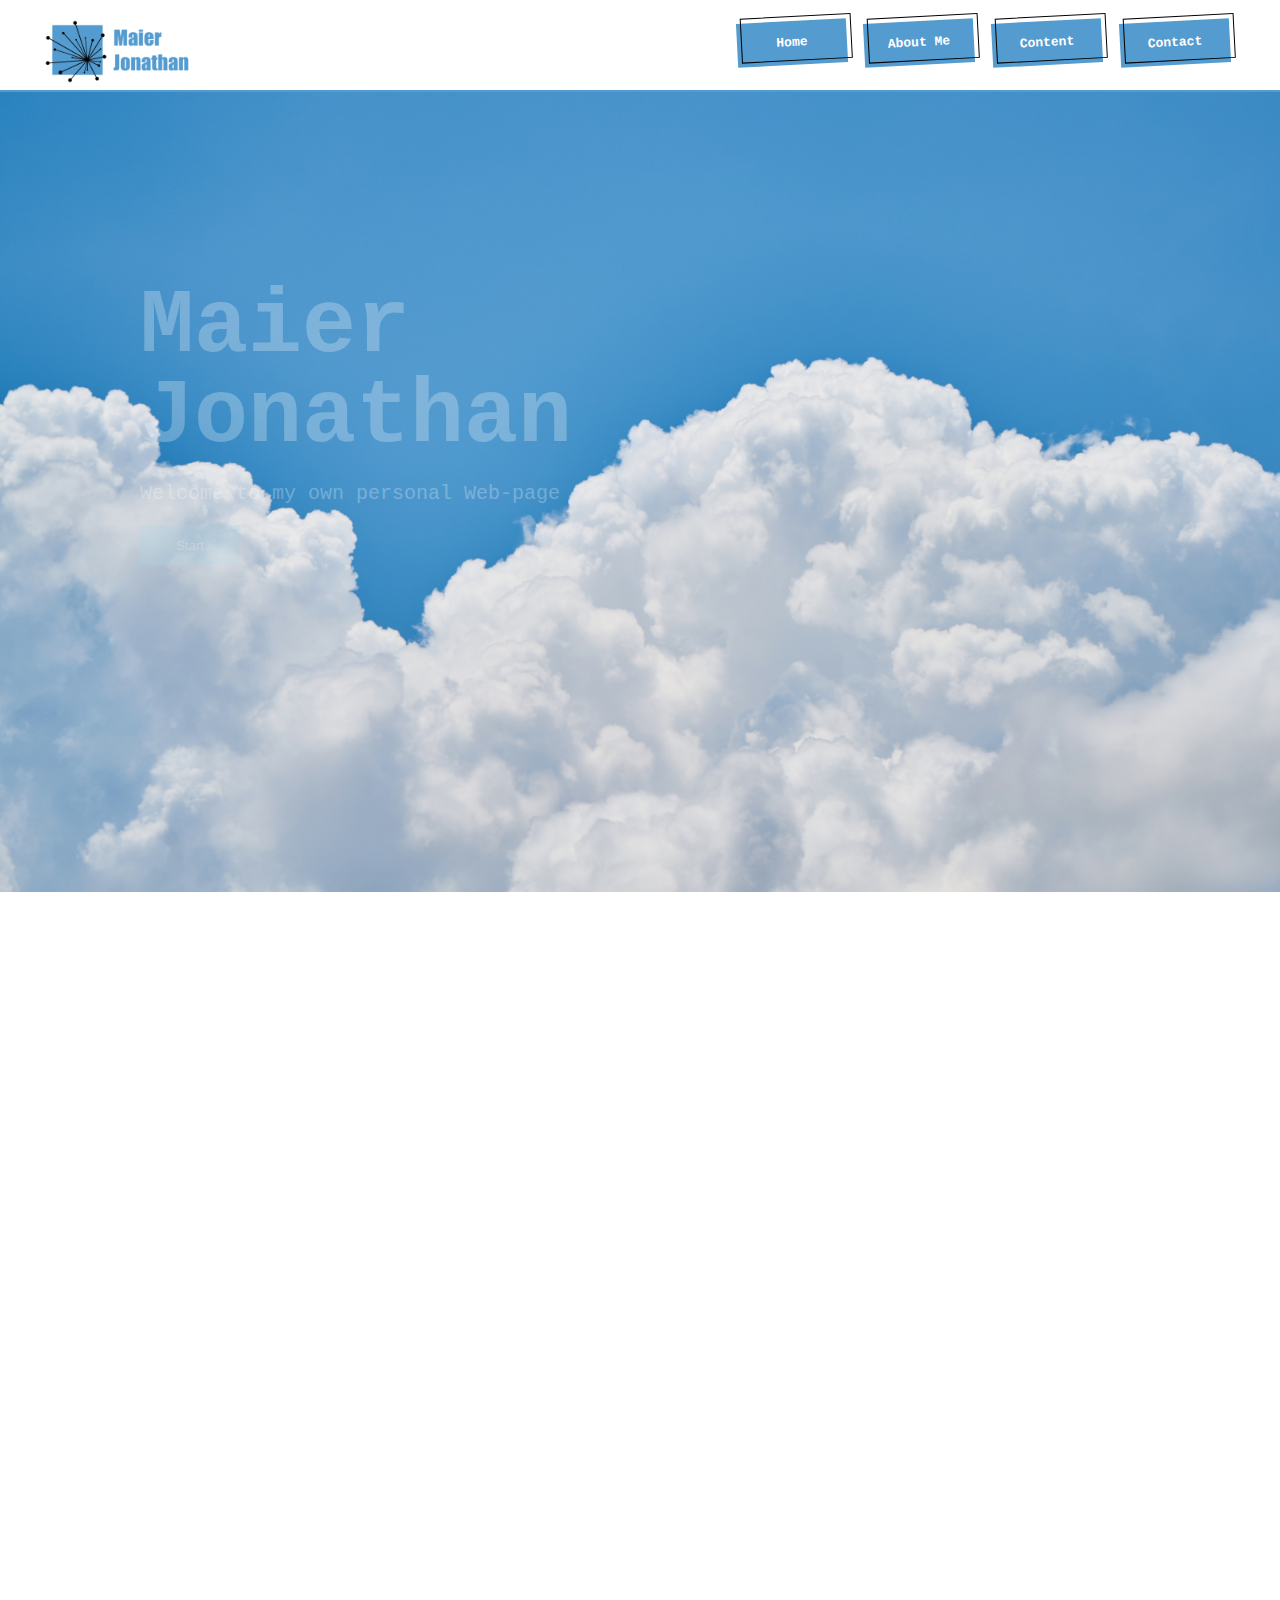
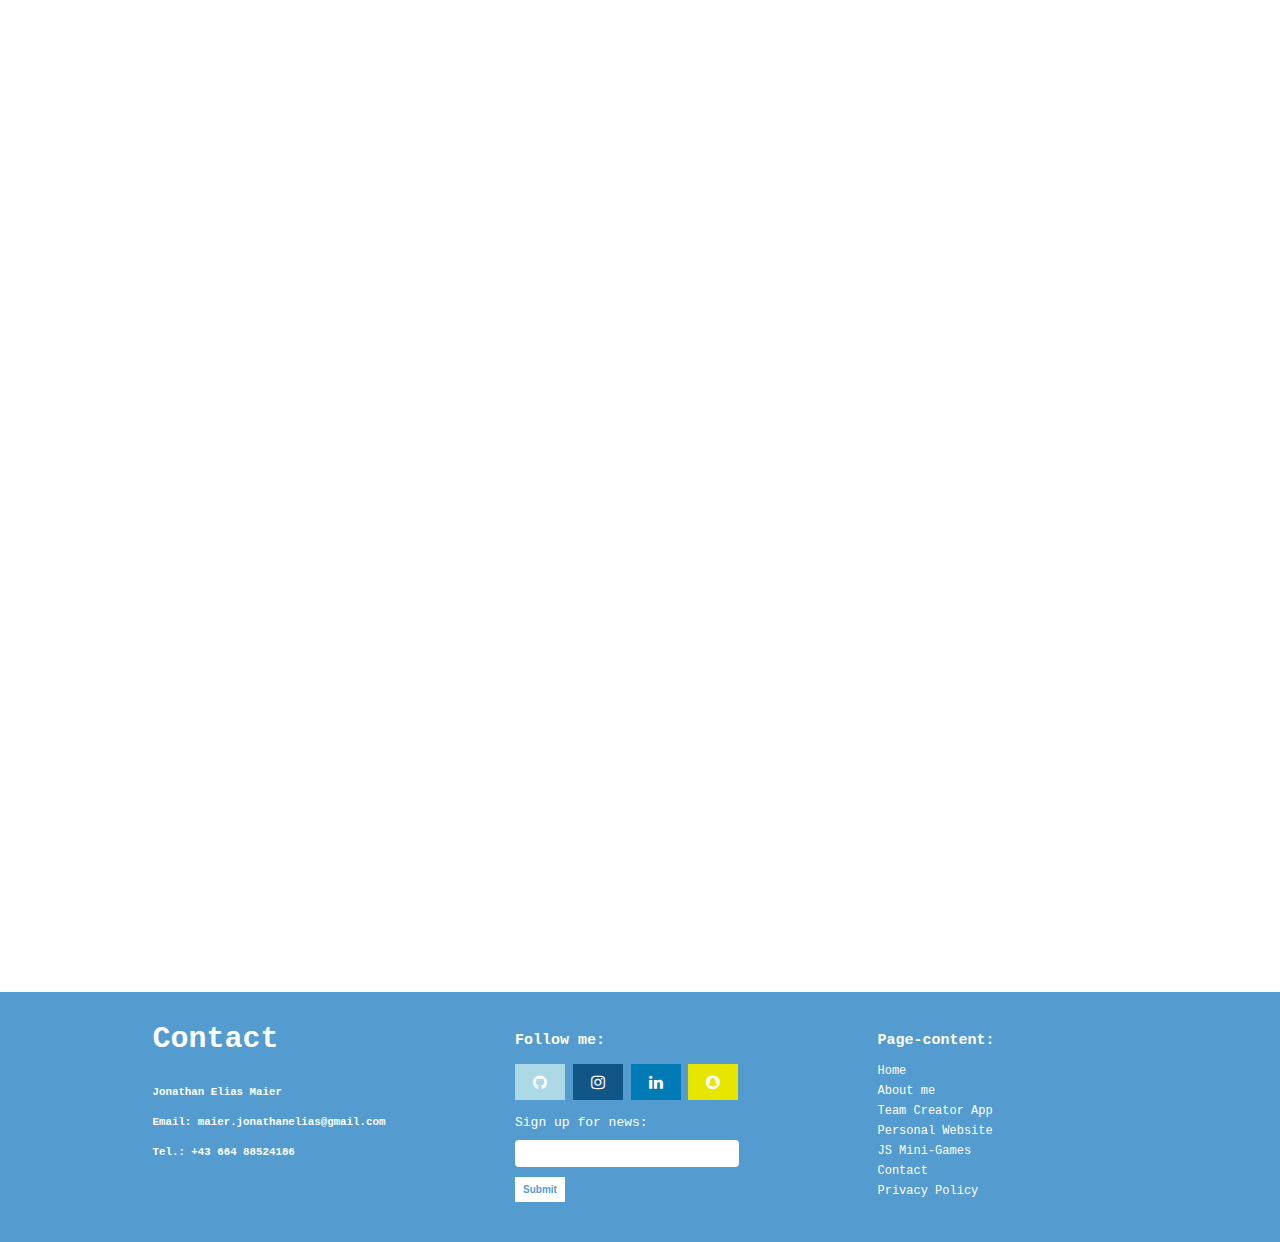
<file: index.html>
﻿<!DOCTYPE html>

<html lang="en" xmlns="http://www.w3.org/1999/xhtml">
<head>
    <meta charset="utf-8" />
    <meta name="viewport" content="width=device-width, initial-scale=0.6">
    <link rel="stylesheet" href="Styles\NavAndFooterStyles.css">
    <link rel="stylesheet" href="Styles\mainPage.css">
    <link rel="stylesheet" href="https://cdnjs.cloudflare.com/ajax/libs/font-awesome/4.7.0/css/font-awesome.min.css">
    <title>Jonathan Maier</title>
</head>
<body>
    <section>
        <div class="navContainer">
            <div class="navInnerContainer">
                <div class="logo" onclick="Links.goToPage(0,0,0)">
                    <image class="logoImage" src="Bilder\logo.png"></image>
                </div>
                <div class="navElements">
                    <ul>
                        <li onclick="Links.goToPage(0,0,0)" class="button-53 navList">Home</li>
                        <li onclick="Links.goToPage(1,0,0)" class="button-53 navList">About Me</li>
                        <li onclick="Links.goToPage(0,0,1600)" class="button-53 navList">Content</li>
                        <li onclick="Links.goToPage(1,4,0)" class="button-53 navList">Contact</li>
                    </ul>
                </div>
                <div class="dropDown">
                    <button class="dropDownButton">
                        <image class="dropDownButtonImage" src="Bilder\dropDownButton.png"></image>
                    </button>
                    <div class="dropDownContent">
                        <a class ="dropA" onclick="Links.goToPage(0,0,0)">Home</a>
                        <a class ="dropA" onclick="Links.goToPage(1,0,0)">About Me</a>
                        <a class ="dropA" onclick="Links.goToPage(0,0,1600)">Content</a>
                        <a class ="dropA" onclick="Links.goToPage(1,4,0)">Contact</a>
                    </div>
                </div>
            </div>
        </div>
    </section>
    <script src="Scripts\navScript.js"></script>
    <section class="bigMainSection" id="">
        <div class="imageContainer">
            <div class="startContainer">
                <h1 class="startContainerHeader">Maier<br />Jonathan</h1>
                <p class="startContainerText">Welcome to my own personal Web-page</p>
                <button onclick="Links.goToPage(0,0,750)" class="startContainerButton">Start</button>
            </div>
        </div>
    </section>
    <section class="mainSection">
        <div class="backgroundContainer">
            <div class="aboutMeContainer">
                <div class="textContainer">
                    <div>
                        <h1 class="noMarginPadding aboutMeHeader">About me</h1>
                        <p class="aboutMeText">
                            My Name is Jonathan Maier and I am a Software Developer. I was born on 18th of November in 2002, thus I am almost 20 years old and currently studying
                            "Software Engineering and Management" at the Technical University Graz.<br /><br /> I attended an heavily science based High School where contradictorily my interest in Software Engineering was developed.
                            However, my School did not have great Offerings to get into Informatics, so on may way of self-learning I picked up the basics myself. I quickly realized how incomprehensible large the field of Computer Science was
                            and I had a truly tough time to get into it. <br/><br/> As the years passed however, I was lucky to meet awesome People who shared their interests and knowledge with me,
                            so I could get a superficial impression of what was going on in the amazing Aria of Computer Science and till this day I continue to learn and try new Things. However, I am still at the beginning of my journey!
                        </p>
                        <button onclick="Links.goToPage(1,0,0)" class="button-53 big">Learn more...</button>
                    </div>
                </div>
                <div class="aboutMePictureContainer">
                    <canvas id="canvas" width="900px" height="600px"></canvas>
                </div>
            </div>
        </div>
        <!--Here goes the script...-->
        <script src="Scripts\canvasScript.js"></script>
        <script src="Scripts\sizeAdapterScript.js"></script>
    </section>
    <section class="mainSection">
        <div class="projectsContainer">
            <div class="projectsHeaderContainer">
                <h1 id="sliderHeader" class="noMarginPadding">Projects/Content</h1>
            </div>
            <div class="buttonAndSliderContainer">
                <div class="buttonContainer">
                    <a class="previousSliderElementButton" id="prevButton"><i class="arrow left"></i></a>
                </div>
                <div class="sliderContainer">
                    <!-- SliderElement-->
                    <div class="sliderElement">
                        <div class="imageContainerSlider">
                            <image class="projectPicture" src="Bilder\aboutMePicture.png" alt="Programmer" width="50%"></image>
                        </div>
                        <div class="textContainerSlider">
                            <h3 class="projectHeader">About Me</h3>
                            <p class="projectContent">As you might have read above, my Name is Jonathan Maier and I am an upcoming Software Developer constantly trying to learn new Skills.</p>
                            <a onclick="Links.goToPage(1,0,0)" class="sliderLink">Read more ></a>
                        </div>
                    </div>

                    <!-- SliderElement-->
                    <div class="sliderElement">
                        <div class="imageContainerSlider">
                            <image class="projectPicture" src="Bilder\wideVorstellungsbild.png" alt="Team Creator" width="100%" height="100px"></image>
                        </div>
                        <div class="textContainerSlider">
                            <h3 class="projectHeader">Team Creator</h3>
                            <p class="projectContent">Team Creator is the first App I have ever developed! It simply creates fair Teams with the selected algorithm and was created with Java and Android Studio.</p>
                            <a onclick="Links.goToPage(1,1,0)" class="sliderLink">Read more ></a>
                        </div>
                    </div>

                    <!-- SliderElement-->
                    <div class="sliderElement">
                        <div class="imageContainerSlider">
                            <image class="projectPicture" src="Bilder\websitePicture.PNG" alt="Personal Website" width="100%"></image>
                        </div>
                        <div class="textContainerSlider">
                            <h3 class="projectHeader">Personal Website</h3>
                            <p class="projectContent">At this Moment your are looking at my new personal Homepage. Interested in the progress and how it was done? Just click the Link...</p>
                            <a onclick="Links.goToPage(1,2,0)" class="sliderLink">Read more ></a>
                        </div>
                    </div>

                    <!-- SliderElement-->
                    <div class="sliderElement">
                        <div class="imageContainerSlider">
                            <image class="projectPicture" src="Bilder\miniGamesPicture.png" alt="Minigames" width="100%"></image>
                        </div>
                        <div class="textContainerSlider">
                            <h3 class="projectHeader">JS Mini-Games</h3>
                            <p class="projectContent">During my Time at the Austrian Armed Forces I started learning JavaScript by mainly programming Mini-Games.</p>
                            <a onclick="Links.goToPage(1,3,0)" class="sliderLink">Read more ></a>
                        </div>
                    </div>

                    <!-- SliderElement-->
                    <div class="sliderElement">
                        <div class="imageContainerSlider">
                            <image class="projectPicture" src="Bilder\contactPicture.png" alt="Contact" width="70%"></image>
                        </div>
                        <div class="textContainerSlider">
                            <h3 class="projectHeader">Contact</h3>
                            <p class="projectContent">If you have any Suggestions for my App, Website or future Projects or just want to say "Hello" - feel free to do so!</p>
                            <a onclick="Links.goToPage(1,4,0)" class="sliderLink">Read more ></a>
                        </div>
                    </div>

                    <!-- SliderElement-->
                    <div class="sliderElement">
                        <div class="imageContainerSlider">
                            <image class="projectPicture" src="Bilder\privacyPolicyPicture.png" alt="Privacy Policy" width="70%"></image>
                        </div>
                        <div class="textContainerSlider">
                            <h3 class="projectHeader">Privacy Policy</h3>
                            <p class="projectContent">Don't worry, your Data is in good hands! If you are curious about which Data we collect and what we are using it for, just click the link.</p>
                            <a onclick="Links.goToPage(1,5,0)" class="sliderLink">Read more ></a>
                        </div>
                    </div>

                </div>
                <div class="buttonContainer">
                    <a class="nextSliderElementButton" id="nextButton"><i class="arrow right"></i></a>
                </div>
                <div class="horizontalButtonContainer">
                    <a class="previousSliderElementButton" id="secondPrevButton"><i class="arrow left"></i></a>
                    <a class="nextSliderElementButton" id="secondNextButton"><i class="arrow right"></i></a>
                </div>
            </div>
        </div>
        <!--Here goes the script...-->
        <script src="Scripts\sliderScript.js"></script>
    </section>
    <section>
        <footer>
            <div class="footerContainer">
                <div class="upperFooter">
                    <div class="footerSmallSection" id="firstFooterLine">
                        <h3 class="footerHeader">Contact</h3>
                        <h5 class="pageContentHolder">Jonathan Elias Maier</h5>
                        <h5 class="pageContentHolder">Email: maier.jonathanelias@gmail.com</h5>
                        <h5 class="pageContentHolder"> Tel.: +43 664 88524186</h5>
                    </div>
                    <div class="footerSmallSection" id="secondFooterLine">
                        <h3 class="footerSmallHeader"> Follow me:</h3>
                        <a href="https://github.com/jonnyCap" class="fa fa-github"></a>
                        <a href="https://www.instagram.com/jonathan._.maier/" class="fa fa-instagram"></a>
                        <a href="#" class="fa fa-linkedin"></a>
                        <a href="https://t.snapchat.com/CXsoOf11" class="fa fa-snapchat"></a>
                        </br>
                        </br>
                        <form method="post" id="subscriptionForm" action="Scripts\emailSubmissionScript.php">
                            <label id="emailInputLabel">Sign up for news:</label>
                            <input id="emailInputFooter" type="email" name="subscriptionEmail" />
                        </form>
                        <button form="subscriptionForm" id="emailSubmitButton" name="subscribeButton" onclick="email.clickEmailSubscription()">Submit</button>
                        <h6 class="confirmationText">Signed up successfully!</h6>
                    </div>
                    <div class="footerSmallSection" id="thirdFooterLine">
                        <h3 class="footerSmallHeader">Page-content:</h3>
                        <a onclick="Links.goToPage(0,0,0)" class="pageContentHolder"><h6 class="pageContentHolder">Home</h6></a>
                        <a onclick="Links.goToPage(1,0,0)" class="pageContentHolder"><h6 class="pageContentHolder">About me</h6></a>
                        <a onclick="Links.goToPage(1,1,0)" class="pageContentHolder"><h6 class="pageContentHolder">Team Creator App</h6></a>
                        <a onclick="Links.goToPage(1,2,0)" class="pageContentHolder"><h6 class="pageContentHolder">Personal Website</h6></a>
                        <a onclick="Links.goToPage(1,3,0)" class="pageContentHolder"><h6 class="pageContentHolder">JS Mini-Games</h6></a>
                        <a onclick="Links.goToPage(1,4,0)" class="pageContentHolder"><h6 class="pageContentHolder">Contact</h6></a>
                        <a onclick="Links.goToPage(1,5,0)" class="pageContentHolder"><h6 class="pageContentHolder">Privacy Policy</h6></a>
                    </div>
                </div>
            </div>
        </footer>
    </section>
    <script src="Scripts\textAppearanceSrcript.js"></script>
    <script src="Scripts\handlerScript.js"></script>
</body>
</html>
</file>
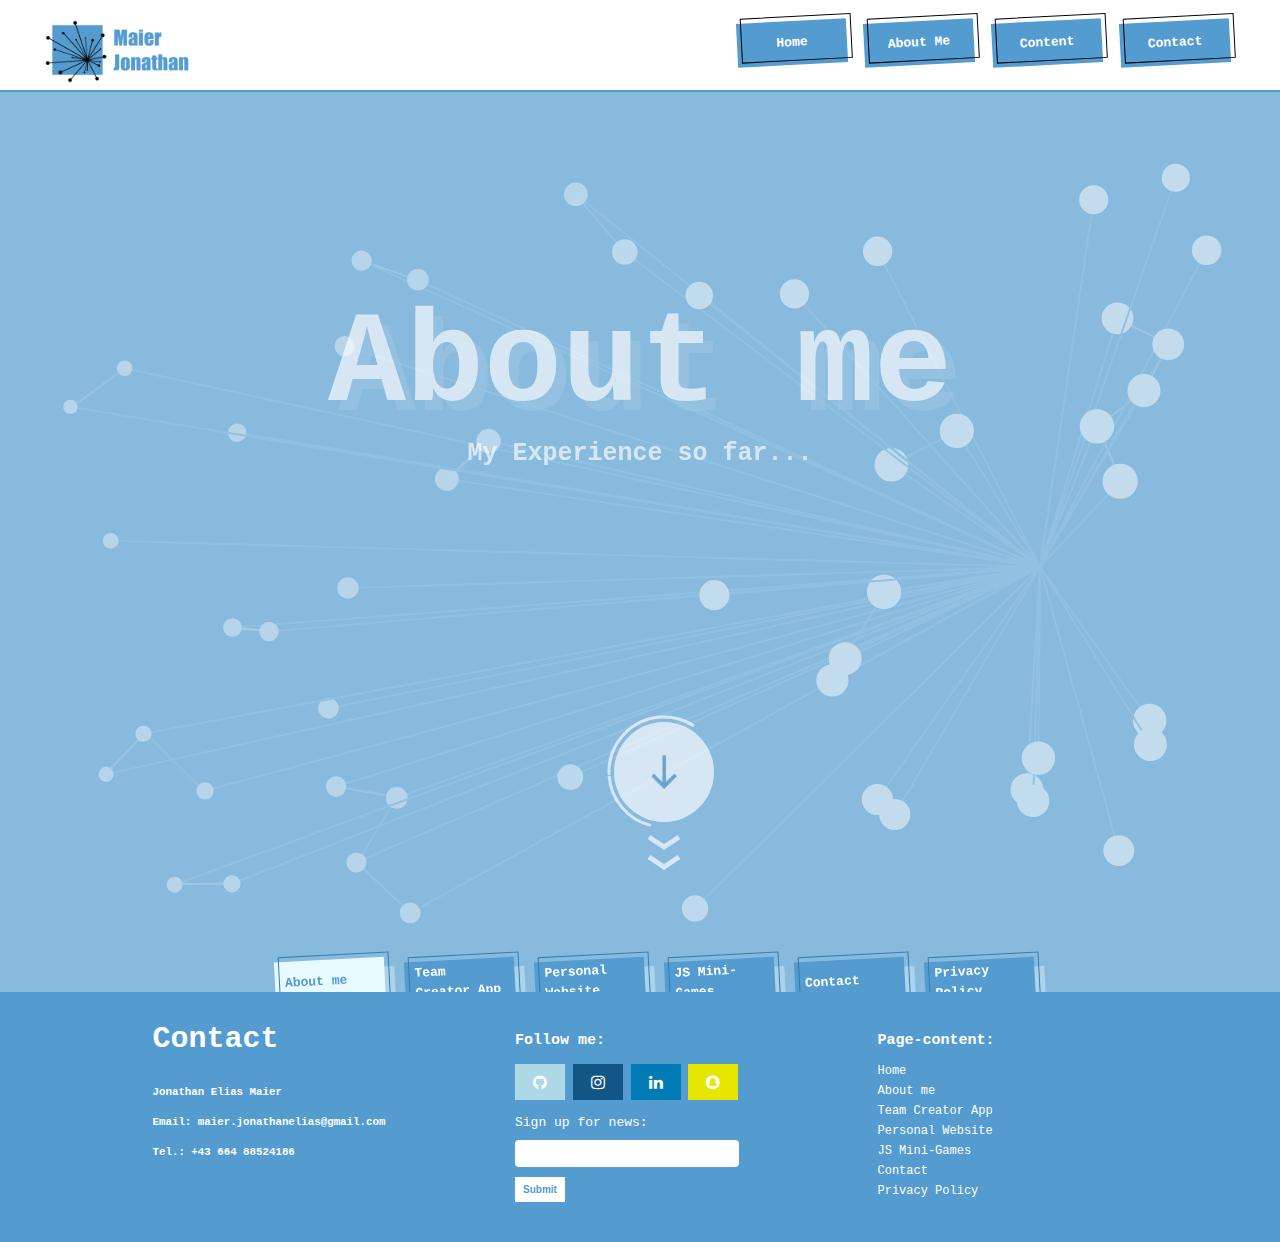
<file: aboutMePage.html>
﻿<!DOCTYPE html>
<!--SAP-->
<html lang="en" xmlns="http://www.w3.org/1999/xhtml">
<head>
    <meta charset="utf-8" />
    <meta name="viewport" content="width=device-width, initial-scale=0.7">
    <link rel="stylesheet" href="Styles\NavAndFooterStyles.css">
    <link rel="stylesheet" href="Styles\secondaryPage.css">
    <link rel="stylesheet" href="https://cdnjs.cloudflare.com/ajax/libs/font-awesome/4.7.0/css/font-awesome.min.css">
    <title>About Me</title>
</head>
<body>
    <section>
        <div class="navContainer">
            <div class="navInnerContainer">
                <div class="logo" onclick="Links.goToPage(0,0,0)">
                    <image class="logoImage" src="Bilder\logo.png"></image>
                </div>
                <div class="navElements">
                    <ul>
                        <li onclick="Links.goToPage(0,0,0)" class="button-53 navList">Home</li>
                        <li onclick="Links.goToPage(1,0,0)" class="button-53 navList">About Me</li>
                        <li onclick="Links.goToPage(0,0,1600)" class="button-53 navList">Content</li>
                        <li onclick="Links.goToPage(1,4,0)" class="button-53 navList">Contact</li>
                    </ul>
                </div>
                <div class="dropDown">
                    <button class="dropDownButton">
                        <image class="dropDownButtonImage" src="Bilder\dropDownButton.png"></image>
                    </button>
                    <div class="dropDownContent">
                        <a class ="dropA" onclick="Links.goToPage(0,0,0)">Home</a>
                        <a class ="dropA" onclick="Links.goToPage(1,0,0)">About Me</a>
                        <a class ="dropA" onclick="Links.goToPage(0,0,1600)">Content</a>
                        <a class ="dropA" onclick="Links.goToPage(1,4,0)">Contact</a>
                    </div>
                </div>
            </div>
        </div>
    </section>
    <script src="Scripts\navScript.js"></script>
    <section>
        <div class="secondaryBackgroundContainer">
            <div class="secondaryStartSection">
                <canvas id="secondaryCanvas" width="1400px" height="900px"></canvas><!--Background Canvas-->
                <script src="Scripts\secondaryCanvasScript.js"></script>
                <div class="alignStartSectionParts">
                    <div class="secondaryLowerContainer">
                        <ul class="secondaryUl">
                            <li class="secondaryNavList button-53">About me</li>
                            <li class="secondaryNavList button-53 twoLiner">Team Creator App</li>
                            <li class="secondaryNavList button-53 twoLiner">Personal</br>Website</li>
                            <li class="secondaryNavList button-53 twoLiner">JS Mini-</br>Games</li>
                            <li class="secondaryNavList button-53">Contact</li>
                            <li class="secondaryNavList button-53 twoLiner">Privacy<br />Policy</li>
                        </ul>
                        <div id="moveableBackground">
                            <image src="Bilder\scrollDownButtonImage.png" width="50px" height="auto"></image>
                        </div>
                    </div>
                    <div class="secondaryHeaderContainer">
                        <h1 class="secondaryHeader"></h1>
                        <h2 class="lowerHeader"></h2>
                    </div>
                    <button class="scrollButton down">
                        <image class="scrollDownButtonImage imageDown" src="Bilder\scrollDownButtonImage.png" width="40%" height="auto"></image>
                        <canvas id="clickAnimationCanvas" width="200px" height="250px"></canvas>
                    </button>
                    <script src="Scripts\textAppearanceSrcript.js"></script> <!--Lets Text appear when side is loaded-->
                </div>
            </div>
            <div class="secondaryContentSection">
                <!--ContentContainer About me-->
                <div class="secondaryContentContainer">
                    <div class="secondaryContentHeaderContainer">
                        <h1 class="secondaryContentHeader">Hello!</h1>
                        <h2 class="secondaryContentLowerHeader">
                            I'm Jonathan, a future Software-developer!</br>
                            I want to show you my rather short Coding journey so far and tell you a bit about my self...
                        </h2>
                    </div>
                    <!-- canvas index = canvas0-->
                    <div class="algignSecondaryContent">
                        <canvas class="journyCanvas" id="canvas0" width="100px" height="1300px"></canvas>
                        <div class="secondaryContentText withJournyCanvas">
                            <h3 class="secondaryContentTextHeader">High school</h3>
                            <p>
                                I originally attended a high school specializing in natural sciences based in Austria, Graz.
                                Fortunately, we had a few opportunities to adjust our school timetable, which allowed me to shift my focus towards Informatics.
                                We could choose specific courses, although some were not voluntary. However, that's where I got my
                                first insights into Web development, ECDL, Game-Programming, Network-technologies as well as Software- and Hardware
                                technology.
                            </p>
                            <h3 class="secondaryContentTextHeader">Transition to Armed Forces</h3>
                            <p>
                                After high school I applied for a special IT-Eduction at the Armed Forces where only very few people got accepted.
                                Thankfully, I got given a chance but since I had only little experience I felt like I had to prepare myself.
                                In the course of my preparation I started learning how to code properly. At that point I only programmed in
                                in a JavaScript-API and therefore I wanted to try out something different.
                                So I ended up with Java, learned the basic as well as advanced concepts and from there on I just programmed as much as
                                possible to get used to the language and its features.
                            </p>
                            <h3 class="secondaryContentTextHeader">Austrian Armed Forces</h3>
                            <p>
                                A year after my graduation I had to join the Austrian Armed Forces to complete my basic military service.
                                As mentioned before, I was selected to be one of the few austrian "Cyber-Soldiers". At first we underwent a special training and schooling
                                which took 2 Months. During this time we firstly learned a lot about the military, its morals, rules and so on. And secondly
                                we got insights into more IT-related subjects like Cryptography or the safe-military-network. Afterwards we were spread all over Austria again and
                                worked practically for 4 Months. In that time I worked a lot on Websites and Databases, which helped me a lot on improving
                                my JavaScript- and SQL-Skills.

                            </p>
                            <h3 class="secondaryContentTextHeader">Transition to studying</h3>
                            <p>
                                Now I had a really good grasp of what to learn and where to start if I wanted to make
                                further progress. I started a couple projects, like my first personal App or this Website. Not to mention the
                                many ones which I did not finish or make public. I also was very interested in learning a lower level programing
                                language like C++ or C, but since I was also doing an internship at the time I could only scratch on the surface of
                                these languages.
                            </p>
                            <h3 class="secondaryContentTextHeader">Software-engineering and Management - Bachelor Degree</h3>
                            <p>
                                My studies start at October, 2022. The last years I have invested a lot
                                of time to learn by myself and hopefully some guided lessons and a curriculum will help my to answer the questions i could not answer myself.
                                I also made an application for an internship at my university but I haven't received an answer yet, so wish me luck! :D
                            </p>
                        </div>
                    </div>
                </div>
                <!--ContentContainer Team Creator App-->
                <div class="secondaryContentContainer">
                    <div class="secondaryContentHeaderContainer">
                        <h1 class="secondaryContentHeader">Team Creator</h1>
                        <h2 class="secondaryContentLowerHeader">
                            I created an App with Android Studio and Java,</br> which allows you to create fair Teams!
                        </h2>
                    </div>
                    <!-- canvas index = canvas1-->
                    <div class="algignSecondaryContent">
                        <canvas class="journyCanvas" id="canvas1" width="100px" height="2350px"></canvas>
                        <div class="secondaryContentText withJournyCanvas">
                            <h3 class="secondaryContentTextHeader">Project Idea</h3>
                            <p>
                                I originally came up with the Idea of programming Games. However, after I started a few attempts
                                in Unity with C#, I thought that at the time I would probably profit more
                                from learning Android Studios first. Since I did not have any experience in that field of work I just wanted
                                to do a simple App and started planning.
                            </p>
                            <h3 class="secondaryContentTextHeader">Planning</h3>
                            <p>
                                Coming up with an creative and not completely overdone Idea was actually way harder than expected.
                                Especially rather simple Ideas were to find everywhere and I could not come up with anything new.
                                However, after a few days it clicked when a friend group of mine was playing
                                volleyball we had some bad issues making fair teams. No one really wanted to choose who they want to play with
                                and I thought an App would be optimal to solve that problem for us. So all I wanted was a simple App that creates a specific
                                amount of fairer Teams. So I started planning and writing down everything on paper first...
                            </p>
                            <h3 class="secondaryContentTextHeader">Learning Android Studio</h3>
                            <p>
                                The planning stage was done really quickly, since the app was not complex at all and I had a pretty clear
                                Idea of its design. I decided to use Android Studio in Combination with Java and turn my Idea into reality. I used YouTube as my main source and
                                for a couple of days I just started creating and developing new app-projects to test out the features and learn the core functions of the IDE. Although
                                there was still a lot to learn, I decided to get started with the App and continue my learning-journey by
                                just doing.
                            </p>
                            <div class="secondaryContentImageContaner">
                                <image src="Bilder\TeamCreator.PNG" alt="programmingApp.png" width="100%" height="auto"></image>
                            </div>
                            <h3 class="secondaryContentTextHeader">Finishing the App</h3>
                            <p>
                                Despite the only few functions my app had, it took me quite a while to finish it. Especially at the end a lot of
                                fine tuning had to be done. However, in the end of the day it was absolutely worth it, since
                                it was such a satisfaction when I was finally done. Here are some preview pictures of it:
                            </p>
                            <h3 class="secondaryContentTextHeader">Publishing it in Google Play Store</h3>
                            <p>
                                The final step was to publish my App in the Google Play Store. To be honest I underestimated how
                                much effort this would be going to require. I setup my Google Player Store Account, payed the fee and uploaded my App. I thought I should be done here but
                                I had to rework the App additional 5 times because some requirements were not met. When I was finally done, I unfortunately had to postpone my Publication, because you are required to host a Privacy Policy
                                on your web-page. At that time there was no web-page, so I started a new Project - Creating a Personal Website.
                            </p>
                            <div class="secondaryContentImageContaner">
                                <image src="Bilder\wideVorstellungsbild.png" alt="TeamSelector.png" width="100%" height="auto"></image>
                            </div>
                            <h3 class="secondaryContentTextHeader">Team Creator</h3>
                            <p>
                                If you can read this, the requirements for the Publication are hopefully met and you can find and download the App here:<br />
                                <a href="">Go to Google Play Store...</a>
                            </p>
                        </div>
                    </div>
                </div>
                <!--ContentContainer Personal Web page-->
                <div class="secondaryContentContainer">
                    <div class="secondaryContentHeaderContainer">
                        <h1 class="secondaryContentHeader">Personal Website</h1>
                        <h2 class="secondaryContentLowerHeader">
                            A Website made to host a Privacy Policy, turned out to be way more...
                        </h2>
                    </div>
                    <div class="algignSecondaryContent">
                        <!-- canvas index = canvas2-->
                        <canvas class="journyCanvas" id="canvas2" width="100px" height="1600px"></canvas>
                        <div class="secondaryContentText withJournyCanvas">
                            <h3 class="secondaryContentTextHeader">How I started</h3>
                            <p>
                                Well the first time I thought about a Web-page was at my time at the Austrian Armed Forces. In that
                                particular time I was mostly working with JavaScript and overall involved in Web-development. I was tasked
                                to develop the new intern Website for our department but due to some organizational troubles I never came to
                                publish it or neither show it to my supervisors. Therefore, I decided to save my written Code, reworked it a little and tried to use it for my personal
                                Web-page instead. It looked somewhat like this:
                            </p>
                            <div class="secondaryContentImageContaner">
                                <image src="Bilder\editedOldWebsite.PNG" alt="TeamSelector.png" width="100%" height="auto"></image>
                            </div>
                            <p>
                                Although initially I was quite happy with it, after a while it just looked boring and I
                                decided to cancel the project and started from scratch.
                            </p>
                            <h3 class="secondaryContentTextHeader">Inspiration</h3>
                            <p>
                                My initial inspiration for the Web design came from my Logo, which I just casually created using an online
                                Logo-Designer. Since I did not want to pay for it tho, I just designed one myself in Gimp, inspired by the one I made previously and used the colors
                                as Guideline for my Web-page.
                            </p>
                            <div class="secondaryContentImageContaner">
                                <image src="Bilder\logo.png" alt="TeamCreator.png" width="100%" height="auto"></image>
                            </div>
                            <h3 class="secondaryContentTextHeader">Outcome</h3>
                            <p>
                                I did not have a clear plan and just started working, which probably weren't the smartest move
                                but it worked out quite well as I believe! I tried to make a cool interactive Web-page with plain JavaScript,
                                which was challenging at times. In hindsight I probably should have used this project to learn new Libraries like React or AngularJS
                                but it still helped me massively improving my Understanding of JavaScript.
                            </p>
                        </div>
                    </div>
                </div>
                <!--ContentContainer JS Mini-Games-->
                <div class="secondaryContentContainer">
                    <div class="secondaryContentHeaderContainer">
                        <h1 class="secondaryContentHeader">JS Mini-Games</h1>
                        <h2 class="secondaryContentLowerHeader">
                            A little and honestly really crappy JavaScript-Game-Collection!</br>
                            I designed and programmed these Games during my time at the Austrian Armed Forces and they honestly helped my a lot to understand the
                            basics of JS
                        </h2>
                    </div>
                    <div class="algignSecondaryContent">
                        <!-- canvas index = canvas3-->
                        <canvas class="journyCanvas" id="canvas3" width="100px" height="2400px"></canvas>
                        <div class="secondaryContentText withJournyCanvas">
                            <h3 class="secondaryContentTextHeader">Snake</h3>
                            <p>
                                Snake was the first Game I programmed with JavaScript. At the time I was completely unfamiliar with the language
                                and thats the reason why I did not use anything like Canvas or other helping frameworks or libraries. I simply made a grid filled with colored Divs to display
                                either the background or the snakes Body. Every tail-Div is saved in an array and every few milliseconds a function is called which
                                which paints all divs black except the divs reserved for the snakes body which are painted green.
                            </p>
                            <div class="secondaryContentImageContaner">
                                <image src="Bilder\snakeGameEdited.PNG" alt="TeamSelector.png" width="100%" height="auto"></image>
                            </div>
                            <h3 class="secondaryContentTextHeader">Flappy Birds</h3>
                            <p>
                                This Game is where I wanted to start experimenting with a randomly created Surrounding, Object-collision and gravity. I did not completely finish this Game and when I stopped working on this game
                                the gravitation and the graphics felt rather unsatisfying to be honest.
                            </p>
                            <div class="secondaryContentImageContaner">
                                <image src="Bilder\flappyBirdsGameEdited.PNG" alt="TeamSelector.png" width="100%" height="auto"></image>
                            </div>
                            <h3 class="secondaryContentTextHeader">Builder</h3>
                            <p>
                                Builder allows you to place forms, in different shapes and sizes wherever on the screen. Then you could pick them up and replace them
                                somewhere else. This game helped particularly in getting a sense of the relative locations of each divs and how to combine that with
                                the mouse-X and mouse-Y position. This was rather a test tho and could not seriously be called a real game.
                            </p>
                            <h3 class="secondaryContentTextHeader">World Runner</h3>
                            <p>
                                This game is the first game created with HTML-canvas but there is not much I want to share here because there is probably going to be a completely
                                reworked version of this Game. This is probably the Game I put the most thought and effort into.
                                The simple Idea: You run around a 2D world, which is extremely minimalistic. Thats all I am going to say so far:).<br/>
                                If you are interested in the Game you can sign up for News in the Footer!
                            </p>
                            <h3 class="secondaryContentTextHeader">Tic Tac Toe</h3>
                            <p>
                                Another Game I worked on was Tic Tac Toe. Unfortunately, during the process of saving the files I somehow forgot these ones and thats why I have no access
                                to the Game no more.

                            </p>
                        </div>
                    </div>
                </div>
                <!--ContentContainer Contact-->
                <div class="secondaryContentContainer">
                    <div class="secondaryContentHeaderContainer">
                        <h1 class="secondaryContentHeader">Contact</h1>
                        <h2 class="secondaryContentLowerHeader">
                            Feel free to contact me at all times!
                        </h2>
                    </div>
                    <div class="centerAlignForm">
                        <form method="post" action=" Scripts\emailSubmissionScript.php">
                            <div class="secondaryContentText contactSection">
                                <label>Your Email:</label>
                                <input id="emailInput" type="email" name="email" />
                                </br>
                                <label>Tell me whatever you want, I will answer you as soon as possible!</label>
                                <textarea id="textInput" type="text" name="Message"></textarea>
                                <div id="emailSendButtonContainer">
                                    <button id="emailSendButton" class="button-53" name="emailSendButton" onlick="email.sendMessage()">Send</button>
                                </div>
                            </div>
                            <div class="contactSection confirmationDiv">
                                <h1>Your Message has been send!</h1>
                            </div>
                        </form>
                    </div>
                </div>
                <!--ContentContainer Privacy Policy-->
                <div class="secondaryContentContainer">
                    <div class="secondaryContentHeaderContainer">
                        <h1 class="secondaryContentHeader">Privacy Policy</h1>
                        <h2 class="secondaryContentLowerHeader">
                            This happens with your Data!
                        </h2>
                    </div>
                    <div class="algignSecondaryContent">
                        <div class="secondaryContentText">
                            <p>
                                The protection of your Data is especially important to me. In the paragraphs below you will be informed about your personal data that I collect and how I use it. But
                                from the front there is no sensitive or personal Data, except your Email, collected on this Web-page or my App, Team Creator.
                            </p>
                            </p>
                            <h3 class="secondaryContentTextHeader">Contact</h3>
                            <p>
                                If you use the Contact-Formula I will NOT save your Email! They way the formula works, is that a Script sends an automated email-message, including your Email and your Message so that I can
                                come back to you. I than will personally answer you, but not store your Email-address anywhere.
                            </p>
                            <h3 class="secondaryContentTextHeader">Newsletter</h3>
                            <p>
                                If you sign up for News in the footer Section you will have to enter your Email-address. You will receive all News via Email and to be able to do so
                                I will add your Email-address to a distribution-list stored securely in an offline Document located and protected on my personal PC, so that in case News are going to be send out, all signed-up people will receive an email. The email-address will not be stored
                                elsewhere and it will be removed from the distribution-list after a 5-year period. If you want it to be removed sooner, you can just write a personal email
                                and I will comply your request as soon as possible.
                            </p>
                            <h3 class="secondaryContentTextHeader">Team Creator</h3>
                            <p>
                                My App, Team Creator, will collect NO Data at all.
                            </p>
                            <h3 class="secondaryContentTextHeader">Cookies</h3>
                            <p>
                                There are no cookies active! Neither on this Web-page nor my App, Team Creator.
                            </p>
                            <h3 class="secondaryContentTextHeader">Your rights</h3>
                            <p>
                                In principle, you have the rights to personal information, correction, deletion, restriction, data portability, revocation and objection. If you believe that the
                                processing of your data violates data protection law or your data protection claims have otherwise been violated in any way, you can complain to the supervisory authority. In Austria, this is the data protection authority.
                            </p>
                            <h3 class="secondaryContentTextHeader">Questions?</h3>
                            <p>
                                Contact me:</br>
                                maier.jonathanelias@gmail.com</br>
                                Tel.: +43 66488524186</br>
                            </p>
                        </div>
                    </div>
                </div>
                <div class="scrollButtonWrapper">
                    <button class="scrollButton up">
                        <image class="scrollDownButtonImage imageUp" src="Bilder\scrollDownButtonImage.png" width="40%" height="auto"></image>
                        <canvas id="clickAnimationCanvasUp" width="200px" height="250px"></canvas>
                    </button>
                </div>
                <script src="Scripts\scrollDownButtonScript.js"></script>
                <script src="Scripts\journyCanvasScript.js"></script> <!--main Function in this script is getting called in scrollDownButtonScript-->
            </div>
        </div>
    </section>
    <section>
        <footer>
            <div class="footerContainer">
                <div class="upperFooter">
                    <div class="footerSmallSection" id="firstFooterLine">
                        <h3 class="footerHeader">Contact</h3>
                        <h5 class="pageContentHolder">Jonathan Elias Maier</h5>
                        <h5 class="pageContentHolder">Email: maier.jonathanelias@gmail.com</h5>
                        <h5 class="pageContentHolder"> Tel.: +43 664 88524186</h5>
                    </div>
                    <div class="footerSmallSection" id="secondFooterLine">
                        <h3 class="footerSmallHeader"> Follow me:</h3>
                        <a href="https://github.com/jonnyCap" class="fa fa-github"></a>
                        <a href="https://www.instagram.com/jonathan._.maier/" class="fa fa-instagram"></a>
                        <a href="#" class="fa fa-linkedin"></a>
                        <a href="https://t.snapchat.com/CXsoOf11" class="fa fa-snapchat"></a>
                        </br>
                        </br>
                        <form method="post" id="subscriptionForm" action="Scripts\emailSubmissionScript.php">
                            <label id="emailInputLabel">Sign up for news:</label>
                            <input id="emailInputFooter" type="email" name="subscriptionEmail" />
                        </form>
                        <button form="subscriptionForm" id="emailSubmitButton" name="subscribeButton" onclick="email.clickEmailSubscription()">Submit</button>
                        <h6 class="confirmationText">Signed up successfully!</h6>
                    </div>
                    <div class="footerSmallSection" id="thirdFooterLine">
                        <h3 class="footerSmallHeader">Page-content:</h3>
                        <a onclick="Links.goToPage(0,0,0)" class="pageContentHolder"><h6 class="pageContentHolder">Home</h6></a>
                        <a onclick="Links.goToPage(1,0,0)" class="pageContentHolder"><h6 class="pageContentHolder">About me</h6></a>
                        <a onclick="Links.goToPage(1,1,0)" class="pageContentHolder"><h6 class="pageContentHolder">Team Creator App</h6></a>
                        <a onclick="Links.goToPage(1,2,0)" class="pageContentHolder"><h6 class="pageContentHolder">Personal Website</h6></a>
                        <a onclick="Links.goToPage(1,3,0)" class="pageContentHolder"><h6 class="pageContentHolder">JS Mini-Games</h6></a>
                        <a onclick="Links.goToPage(1,4,0)" class="pageContentHolder"><h6 class="pageContentHolder">Contact</h6></a>
                        <a onclick="Links.goToPage(1,5,0)" class="pageContentHolder"><h6 class="pageContentHolder">Privacy Policy</h6></a>
                    </div>
                </div>
            </div>
        </footer>
    </section>
    <script src="Scripts\handlerScript.js"></script>
    <script src="Scripts\SAPScript.js"></script>
</body>
</html>
</file>
